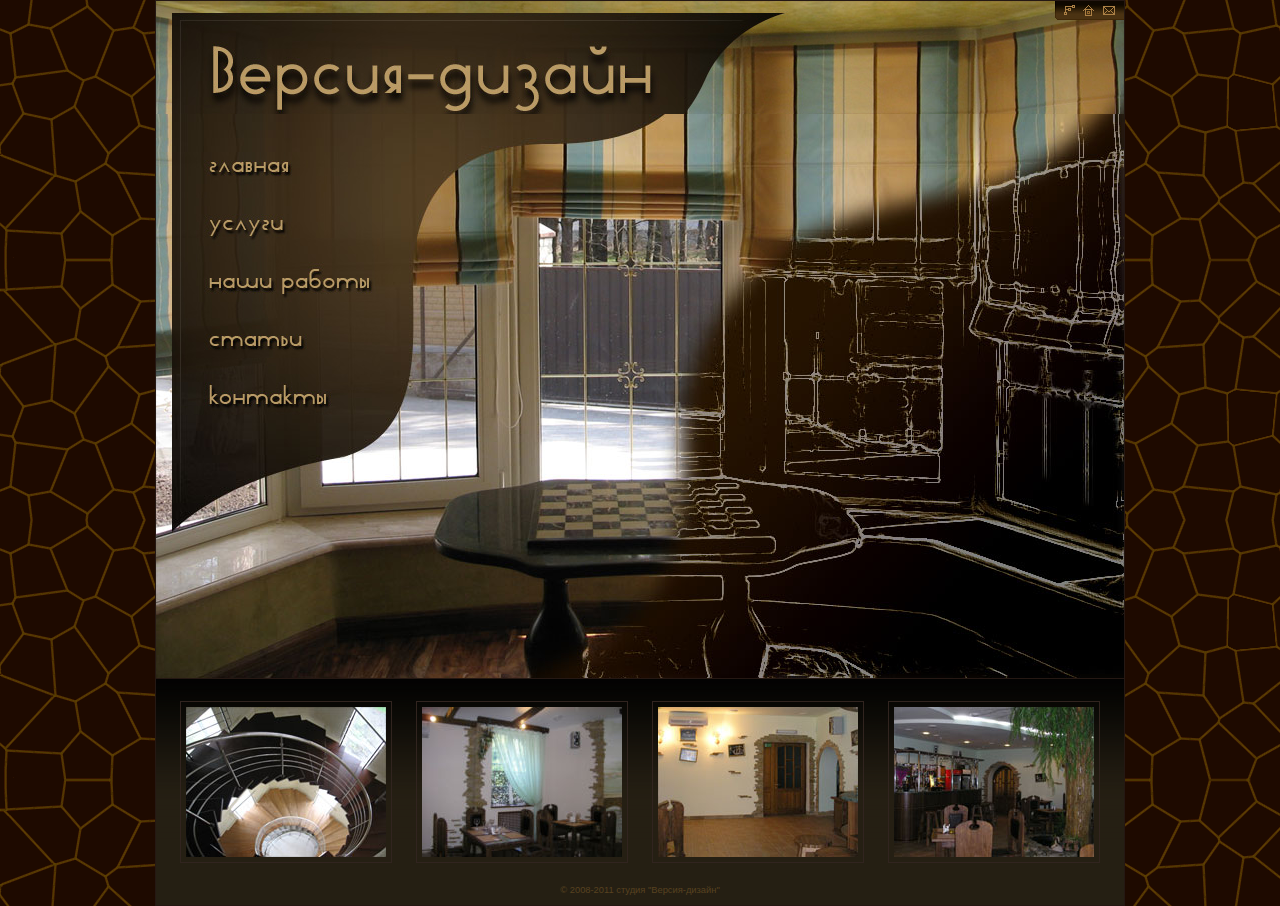
<file: index.html>
<!DOCTYPE html PUBLIC"-//W3C//DTD XHTML 1.0 Transitional//EN" "DTD/xhtml1-transitional.dtd">
<?xml version="1.0" encoding="windows-1251"?>
<html xmlns="http://www.w3.org/1999/xhtml" xml:lang="ru" lang="ru">
<head>
  <meta http-equiv="Content-Type" content="text/html; charset=windows-1251">
  <meta name="Title" content="Versiya-Design Studio" />
  <meta name="Author" content="Nick <webmaster@v-design.kiev.ua>" />
  <meta name="Copyright" content="(C) 2008 Versiya Design>" />

  <title>������-������: ������ ����������� ������� � ������� ���������� - �����, �����, ����, ����</title>

  <link rel="stylesheet" href="style.css" />
  <script type="text/javascript" src="script.js"></script> 

<script type="text/javascript">
preloadImages(
    'images/nav-map-hover.gif', 'images/nav-home-hover.gif', 'images/nav-mail-hover.gif',

    'images/manu-home-hover.jpg', 'images/manu-services-hover.jpg',
    'images/manu-portfolio-hover.jpg', 'images/manu-articles-hover.jpg',
    'images/manu-contacts-hover.jpg' );"
</script>    

  <script type="text/javascript" src="highslide/highslide-with-gallery.js"></script>
  <link rel="stylesheet" type="text/css" href="highslide/highslide.css" />

<script type="text/javascript">
hs.graphicsDir = 'highslide/graphics/';
hs.align = 'center';
hs.transitions = ['expand', 'crossfade'];
hs.outlineType = 'rounded-white';
hs.wrapperClassName = 'controls-in-heading';
hs.fadeInOut = true;
hs.dimmingOpacity = 0.50;

if (hs.addSlideshow) hs.addSlideshow({
    interval: 5000,
    repeat: false,
    useControls: true,
    fixedControls: false,
    overlayOptions: {
        opacity: 1,
        position: 'top right',
        hideOnMouseOut: false
    }
});
</script>

</head>
<body>
<div id="mainbox">
<a href="mailto:via@v-design.kiev.ua?Subject=General Question"
  onmouseover="setImage('nav3', 'images/nav-mail-hover.gif');"
  onmouseout="setImage('nav3', 'images/nav-mail.gif');"
><img class="nav" id="nav3" src="images/nav-mail.gif" title="��������� � ����" alt="�����&gt;" /></a>
<a href="index.html"
  onmouseover="setImage('nav2', 'images/nav-home-hover.gif');"
  onmouseout="setImage('nav2', 'images/nav-home.gif');"
><img class="nav" id="nav2" src="images/nav-home.gif" title="������� ��������" alt="�������&gt;"/></a>
<a href="#"
  onmouseover="setImage('nav1', 'images/nav-map-hover.gif');"
  onmouseout="setImage('nav1', 'images/nav-map.gif');"
><img class="nav" id="nav1" src="images/nav-map.gif" title="����� �����" alt="����� �����&gt;" /></a>

<table class="main" cellspacing="0" cellpadding="0">
<tr>
  <td><img src="images/menu-top.jpg" /></td>
  <td rowspan="7" id="content" class="content"></td>
</tr>
<tr>
  <td><a href="index.html"
        onmouseover="setImage('ihome', 'images/menu-home-hover.jpg')"
        onmouseout="setImage('ihome', 'images/menu-home.jpg')"
      ><img id="ihome" src="images/menu-home.jpg" /></a></td>
</tr>
<tr>
  <td><a href="services.html"
        onmouseover="return setImage('iservices', 'images/menu-services-hover.jpg');"
        onmouseout="return setImage('iservices', 'images/menu-services.jpg');"
      ><img id="iservices" src="images/menu-services.jpg" /></a></td>
</tr>
<tr>
  <td><a href="portfolio.html"
        onmouseover="return setImage('iportfolio', 'images/menu-portfolio-hover.jpg');"
        onmouseout="return setImage('iportfolio', 'images/menu-portfolio.jpg');"
      ><img id="iportfolio" src="images/menu-portfolio.jpg" /></a></td>
</tr>
<tr>
  <td><a href="articles.html"
        onmouseover="return setImage('iarticles', 'images/menu-articles-hover.jpg');"
        onmouseout="return setImage('iarticles', 'images/menu-articles.jpg');"
      ><img id="iarticles" src="images/menu-articles.jpg" /></a></td>
</tr>
<tr>
  <td><a href="contacts.html"
        onmouseover="return setImage('icontacts', 'images/menu-contacts-hover.jpg');"
        onmouseout="return setImage('icontacts', 'images/menu-contacts.jpg');"
      ><img id="icontacts" src="images/menu-contacts.jpg" /></a></td>
</tr>
<tr>
  <td><img src="images/menu-bottom.jpg" /></td>
</tr>
</table>

<div class="thumbs">
<div class="highslide-gallery">
  <table class="thumbs" cellspacing="0" cellpadding="0">
  <tr>
    <td>
        <a href="portfolio/b00200.jpg" class="highslide, borderless" onclick="return hs.expand(this)"
            onmouseover="setHover('th1', '#604220');" onmouseout="setHover('th1');">
            <img id="th1" src="images/thumb1.jpg" alt="Highslide JS" title="���������" /></a>
        <div class="highslide-heading">���� ������</div>
    </td>
    <td>
        <a href="portfolio/a00700.jpg" class="highslide, borderless" onclick="return hs.expand(this)"
            onmouseover="setHover('th2', '#604220');" onmouseout="setHover('th2');">
            <img id="th2" src="images/thumb2.jpg" alt="Highslide JS" title="���������" /></a>
        <div class="highslide-heading">���� ������</div>
    </td>
    <td>
        <a href="portfolio/a00200.jpg" class="highslide, borderless" onclick="return hs.expand(this)"
            onmouseover="setHover('th3', '#604220');" onmouseout="setHover('th3');">
            <img id="th3" src="images/thumb3.jpg" alt="Highslide JS" title="���������" /></a>
        <div class="highslide-heading">���� ������</div>
    </td>
    <td>
        <a href="portfolio/a00500.jpg" class="highslide, borderless" onclick="return hs.expand(this)"
            onmouseover="setHover('th4', '#604220');" onmouseout="setHover('th4');">
            <img id="th4" src="images/thumb4.jpg" alt="Highslide JS" title="���������" /></a>
        <div class="highslide-heading">���� ������</div>
    </td>
  </tr>
  </table>

  &copy; 2008-2011 ������ "������-������"
</div>
</div>

</div>
</body>
</html>
</file>
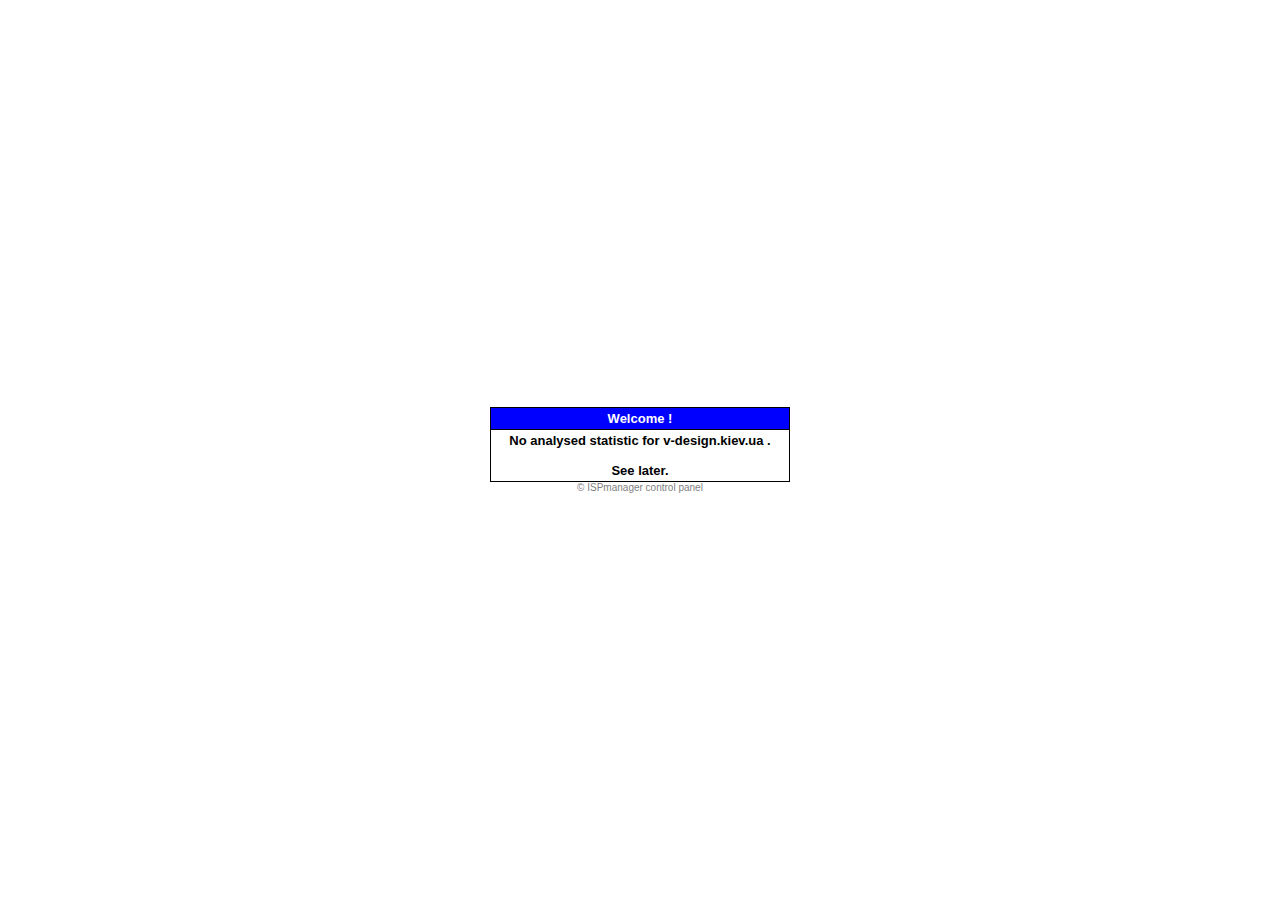
<file: webstat/index.html>
<!DOCTYPE HTML PUBLIC "-//W3C//DTD HTML 4.01 Transitional//EN">

<html>
<body bgcolor="#FFFFFF">
<table border=0 width=100% height=100%>
<tr>
	<td align=center><table border=0 cellpadding=0 cellspacing=0 width=300>
	<tr><td bgcolor=#000000><table border=0 cellpadding=3 cellspacing=1 width=300>
	<tr>
		<td align=center bgcolor=#0000FF><font color=#FFFFFF face='Verdana, Arial, Helvetica, sans-serif' size=2><b>Welcome !</b></font></td>
	</tr>
	<tr>
		<td align=center bgcolor=#FFFFFF><font color=#000000 face='Verdana, Arial, Helvetica, sans-serif' size=2><b>No analysed statistic for v-design.kiev.ua .<br><br>See later.</b></font></td>
	</tr>
	</table></td></tr></table>
	<a href="http://ispsystem.com" target="_blank" style="text-decoration: none;"><font color=gray face='Verdana, Arial, Helvetica, sans-serif' size=1>&copy; ISPmanager control panel</font></a>
	</td>
</tr>
</table>
</body>
</html>
</file>
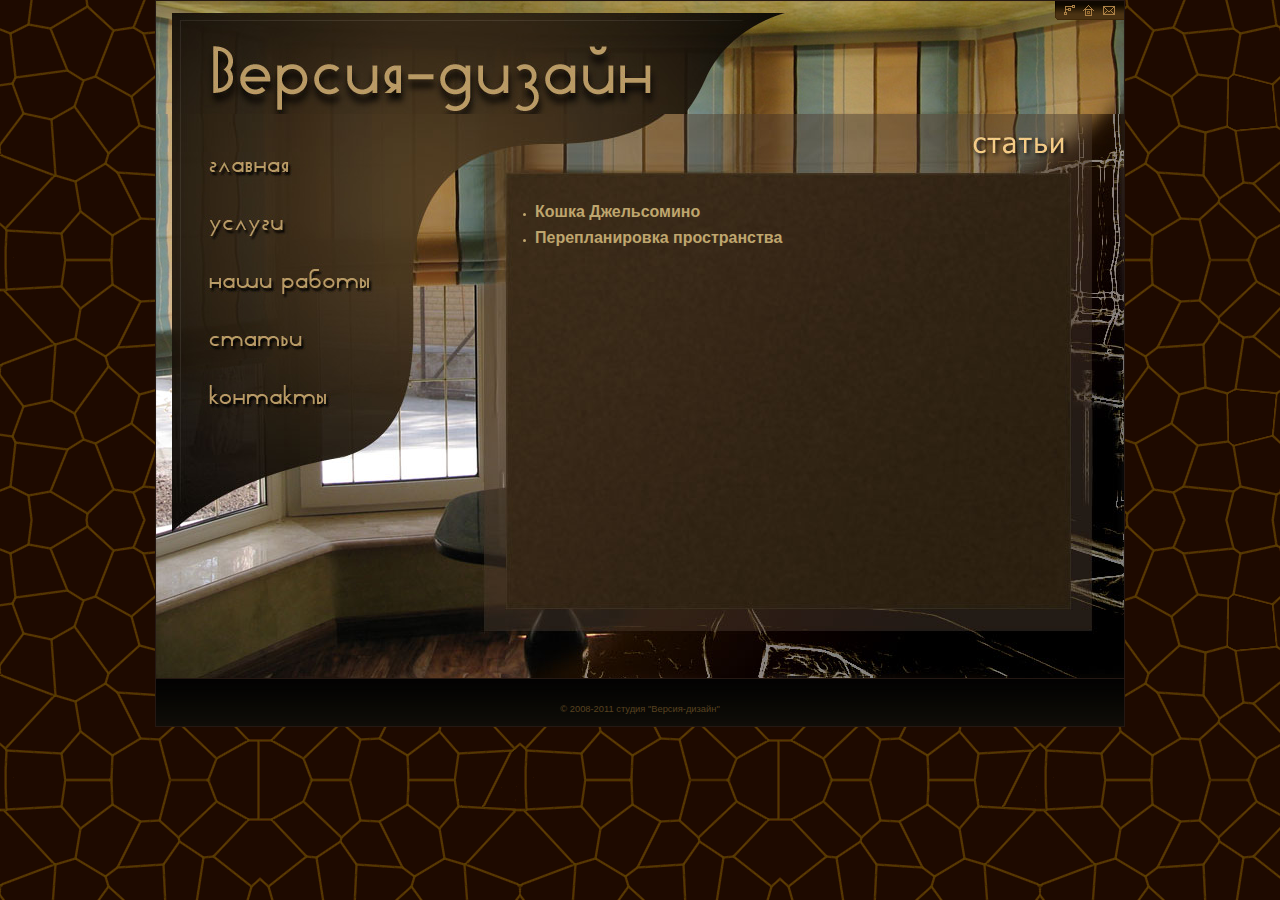
<file: articles.html>
<!DOCTYPE html PUBLIC"-//W3C//DTD XHTML 1.0 Transitional//EN" "DTD/xhtml1-transitional.dtd">
<?xml version="1.0" encoding="windows-1251"?>
<html xmlns="http://www.w3.org/1999/xhtml" xml:lang="ru" lang="ru">
<head>
  <meta http-equiv="Content-Type" content="text/html; charset=windows-1251">
  <meta name="Title" content="Versiya-Design Studio" />
  <meta name="Author" content="Nick <webmaster@v-design.kiev.ua>" />
  <meta name="Copyright" content="(C) 2008 Versiya Design>" />

  <title>������-������: ������ ����������� ������� � ������� ���������� - �����, �����, ����, ����</title>

  <link rel="stylesheet" href="style.css" />
  <script type="text/javascript" src="script.js"></script> 

<script type="text/javascript">
preloadImages(
    'images/nav-map-hover.gif', 'images/nav-home-hover.gif', 'images/nav-mail-hover.gif',

    'images/manu-home-hover.jpg', 'images/manu-services-hover.jpg',
    'images/manu-portfolio-hover.jpg', 'images/manu-articles-hover.jpg',
    'images/manu-contacts-hover.jpg' );"
</script>

  <script type="text/javascript" src="highslide/highslide-with-html.js"></script>
  <link rel="stylesheet" type="text/css" href="highslide/highslide.css" />

<script type="text/javascript">
hs.graphicsDir = 'highslide/graphics/';
hs.outlineType = 'rounded-white';
hs.showCredits = false;
hs.wrapperClassName = 'draggable-header';
hs.width = 640;
hs.minHeight = 480;
</script>

</head>
<body>
<div id="mainbox">
<a href="mailto:via@v-design.kiev.ua?Subject=General Question"
  onmouseover="setImage('nav3', 'images/nav-mail-hover.gif');"
  onmouseout="setImage('nav3', 'images/nav-mail.gif');"
><img class="nav" id="nav3" src="images/nav-mail.gif" title="��������� � ����" alt="�����&gt;" /></a>
<a href="index.html"
  onmouseover="setImage('nav2', 'images/nav-home-hover.gif');"
  onmouseout="setImage('nav2', 'images/nav-home.gif');"
><img class="nav" id="nav2" src="images/nav-home.gif" title="������� ��������" alt="�������&gt;"/></a>
<a href="#"
  onmouseover="setImage('nav1', 'images/nav-map-hover.gif');"
  onmouseout="setImage('nav1', 'images/nav-map.gif');"
><img class="nav" id="nav1" src="images/nav-map.gif" title="����� �����" alt="����� �����&gt;" /></a>

<table class="main" cellspacing="0" cellpadding="0">
<tr>
  <td><img src="images/menu-top.jpg" /></td>
  <td rowspan="7" id="content2" class="content">
    <img id="ptitle" src="images/title-articles.jpg" />
    <ul class="articles">
      <li><a href="index.html" onclick="return hs.htmlExpand(this, { headingText: '����� �����������' })">����� �����������</a>
  <div class="highslide-maincontent articles">
    <p>������� �� �� �����, ������������ �����������, ������ ����� ������ ������? �� ����� �����-����������, �������  ����� � ��������� �� �����? � ���� ��������� �������� ���� ������ �����: ����������� ������������ �� ������ ����� �������� �������. � ���� ��� �� ������ �� ����, ��, �� ������� ����, ������� ������� ������� ������������. ������ ��� ����� ��������������� ��������� �������. ����� ����, ��� ��� ������� ����� ������ ��� ������ � ����, � ����� �� ���������� � �������� �� �������� (��������� ���������� ������� ������� �����), �� ����� � ��������, ���������� ����� � ������� �� ��������.</p>
    <p>��������� ������� � ����� ���� ����� ����� ��� ����������� �����������, � � ��������� ������� � ������� �������� ���������. ��� ����� ���� ��������� � ������������ �� ������ ������ � ��� ������������. ����������� ����� �������� � ���� ��� ������� �����, ��� � ����������� �����, ������������� ��������, ��������, ����������� � ������ ��������.</p>
    <p>������ �������-������� ���������� ��� ���������� �������, �����������  ������ �����������-�����������. ��� ������� ��������� ��� � ������� �������, ��� � � ������������ ������ (����, ���������). ��������, ��� ��������� ��������� ��� �� ��������� � ����� ����, � �� � ���� ������� ����� ���� ���������� ���� ������ � ��������������.
    ������ ��� �������� � ����������  ����������!</p>
  </div>
      </li>
      <li><a href="articles.html" onclick="return hs.htmlExpand(this, { headingText: '�������������� ������������' })">
        �������������� ������������</a>
  <div class="highslide-maincontent articles">
    <p>������ ����������� ����������� �������� �������� ��������� ������������� ���������: �������� ������� �������� ���������� ��������� ������������� � �������� ��� ������ ������������. ������� ��������� ����� ������ ��� � ����������� �������, �����������, ��������, � ������������ ��� ������������ ������������ ����� (����������� ����� XVIII ��������), ��� � � ��������� ��������� ����� � ������������� �����. �� ��� ����� ���� � ���������� ����, ����������� ��� � ��������� ������, � ����� ��������. � �������� ����� ����� ������� ���� � ����� ������� ����, ������������� ���� ��� ������, ������� ����� ������������ ���. ���� ���� � �������� � ������ ������������ �������, ������������ ��� ��������� �������� ��� ���������� �����, � ���������� ���� ���������� ����� ����� ������. ���������� �� �� ��������, ����� ��������� ����� ���� ������ ���������, ���� ������, �������, �� ����� ������������ ��� �� ������� ���������������, ���������� �� ����� ������� � ��������� ���������� �������� � ������������. ��� ������� �������� �������� �� ���������� ��� ����, ����� ������� ����������� ��������, ����� �� ������ ������� ���� �������, �� � ���������� ����� ����.</p>
    <p>���� �� �������� � ������������� ������ � ������������ �����, � ��� ��������� ������������ ��� ��� ��������� � ������������, �� ����� �� ������� ����� �������� ��� ������������. ��� �������������� �� ������ ��������� ��� ��� ���������. ����������� ��������� ���� � ��������� ������ ���������� �������� �������������, ��������������� �� ������ ��� ������, �� � ��� ��������. ������� ��� ������� ��������� ���� ��������. �� �������, ����� ���� ��������� ��� ����, ����� ������������ �������� ������ ������������� �� ��������� ����� ��� ���� � �����������, ��� ��� ������������� ��������. �������� � �������� ���������� �� ������ � ������ ������, ������� - �� �������. ��������� ������� ���������� ��������� � �����, ��������������� �� ������. � XVIII � XIX ��������� ��� ����� ��������������� ��� ������ ���������� ��������. ����� ������� ��������, �� ��� �� ������ ������� ����� ������.</p>
    <p>������� �� ��� ������ �������������� � ����� � ����� ����, ���� �� ������������ ������� ������� ���������. ��������, ������� ������������ �������� � ��������� ����� � ��������, ��� ��������� ������, � �� ���������� ������ ��� �� ������ ����.</p>
    <p>����� �������� ��������� �������� � ����� �� ���� ������ ������, � �� ���������� ��������� ��������� ��������� ����� � ���������� ���������, ��������������� ��� �������� (�������� ��������� �� ��� ����� ����� ���������� � ���� ���).</p>
    <p>����� ������� �������� �������� ������������ ����� � �������� � ������� ����������. ���� �� ���� ���� � ��������� ������������, ����������� ����������� ��������� �����, ������ ���� �������, ����� � ����, ��� ��������� �������� ��� ��������. ���������� � �������� ������� ���� �� �������� � ������ ������� ����� ��� ������, ��������� ������������ ����� � ����� ���-�������� ��������, ��������� ������ ��� �����, ���������� � ���� � �������� ����� ����� ���������, ��������� �� ����� ������ ������� � ������. ������������ �������� ������������� � ��� ���� �������� ���������.</p>
    <p>� ������� �� ����, � ���� ������ � ������, ����������� �� ������� ����� ����, ��� ������ ����� ������� ����������� ������ �������������� � ������������ � ����������� ���������, ���� ����������� ��������� �����, ��������� ���������� ����� ����������.</p>
  </div>
      </li>
    </ul>
  </td>
</tr>
<tr>
  <td><a href="index.html"
        onmouseover="setImage('ihome', 'images/menu-home-hover.jpg')"
        onmouseout="setImage('ihome', 'images/menu-home.jpg')"
      ><img id="ihome" src="images/menu-home.jpg" /></a></td>
</tr>
<tr>
  <td><a href="services.html"
        onmouseover="return setImage('iservices', 'images/menu-services-hover.jpg');"
        onmouseout="return setImage('iservices', 'images/menu-services.jpg');"
      ><img id="iservices" src="images/menu-services.jpg" /></a></td>
</tr>
<tr>
  <td><a href="portfolio.html"
        onmouseover="return setImage('iportfolio', 'images/menu-portfolio-hover.jpg');"
        onmouseout="return setImage('iportfolio', 'images/menu-portfolio.jpg');"
      ><img id="iportfolio" src="images/menu-portfolio.jpg" /></a></td>
</tr>
<tr>
  <td><a href="articles.html"
        onmouseover="return setImage('iarticles', 'images/menu-articles-hover.jpg');"
        onmouseout="return setImage('iarticles', 'images/menu-articles.jpg');"
      ><img id="iarticles" src="images/menu-articles.jpg" /></a></td>
</tr>
<tr>
  <td><a href="contacts.html"
        onmouseover="return setImage('icontacts', 'images/menu-contacts-hover.jpg');"
        onmouseout="return setImage('icontacts', 'images/menu-contacts.jpg');"
      ><img id="icontacts" src="images/menu-contacts.jpg" /></a></td>
</tr>
<tr>
  <td><img src="images/menu-bottom.jpg" /></td>
</tr>
</table>

<div id="empty-bottom">
  &copy; 2008-2011 ������ "������-������"
</div>

</div>
</body>
</html>
</file>
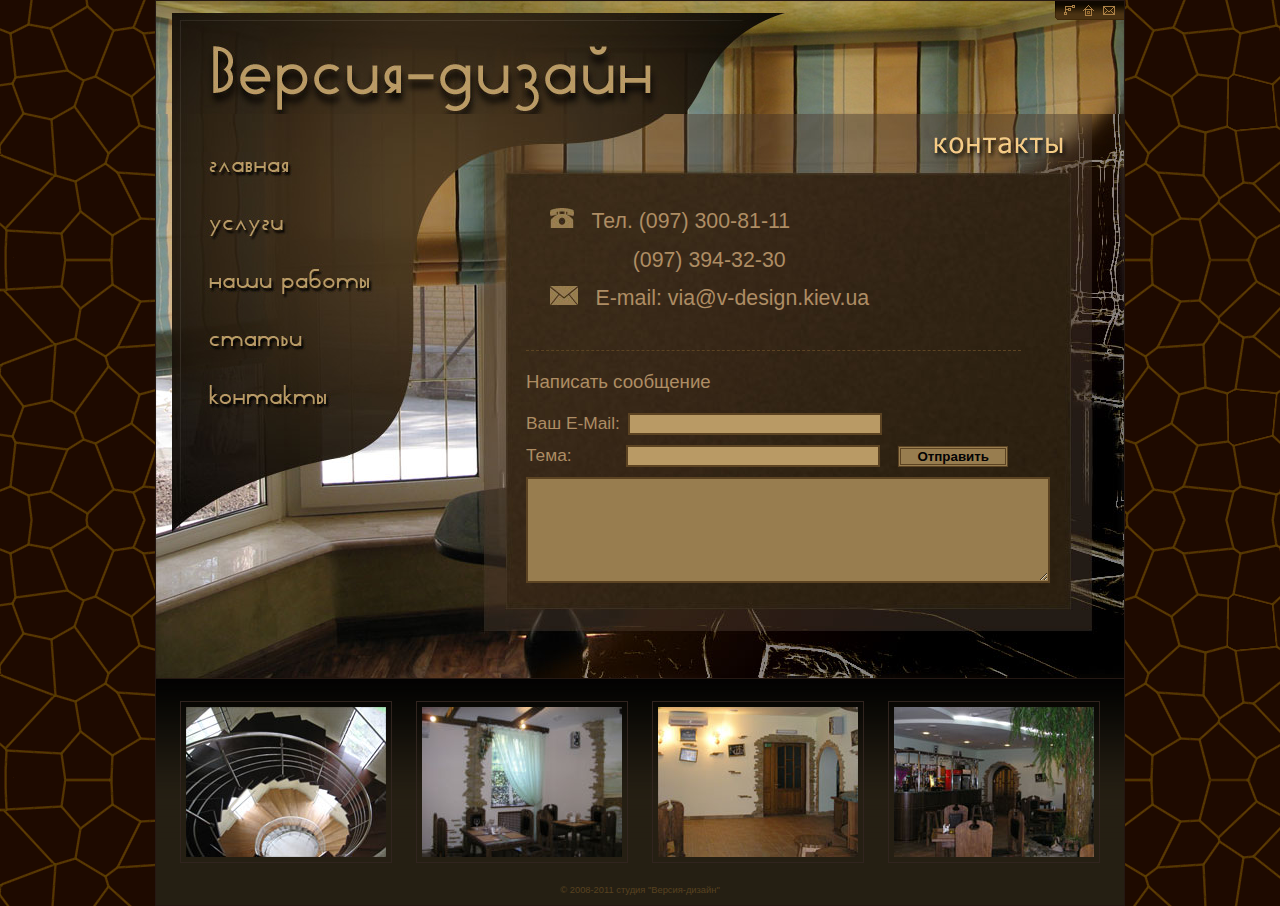
<file: contacts.html>
<!DOCTYPE html PUBLIC"-//W3C//DTD XHTML 1.0 Transitional//EN" "DTD/xhtml1-transitional.dtd">
<?xml version="1.0" encoding="windows-1251"?>
<html xmlns="http://www.w3.org/1999/xhtml" xml:lang="ru" lang="ru">
<head>
  <meta http-equiv="Content-Type" content="text/html; charset=windows-1251">
  <meta name="Title" content="Versiya-Design Studio" />
  <meta name="Author" content="Nick <webmaster@v-design.kiev.ua>" />
  <meta name="Copyright" content="(C) 2008 Versiya Design>" />

  <title>������-������: ������ ����������� ������� � ������� ���������� - �����, �����, ����, ����</title>

  <link rel="stylesheet" href="style.css" />
  <script type="text/javascript" src="script.js"></script> 

<script type="text/javascript">
preloadImages(
    'images/nav-map-hover.gif', 'images/nav-home-hover.gif', 'images/nav-mail-hover.gif',

    'images/manu-home-hover.jpg', 'images/manu-services-hover.jpg',
    'images/manu-portfolio-hover.jpg', 'images/manu-articles-hover.jpg',
    'images/manu-contacts-hover.jpg' );"
</script>    

  <script type="text/javascript" src="highslide/highslide-with-gallery.js"></script>
  <link rel="stylesheet" type="text/css" href="highslide/highslide.css" />

<script type="text/javascript">
hs.graphicsDir = 'highslide/graphics/';
hs.align = 'center';
hs.transitions = ['expand', 'crossfade'];
hs.outlineType = 'rounded-white';
hs.wrapperClassName = 'controls-in-heading';
hs.fadeInOut = true;
hs.dimmingOpacity = 0.50;

if (hs.addSlideshow) hs.addSlideshow({
    interval: 5000,
    repeat: false,
    useControls: true,
    fixedControls: false,
    overlayOptions: {
        opacity: 1,
        position: 'top right',
        hideOnMouseOut: false
    }
});
</script>

</head>
<body>
<div id="mainbox">
<a href="mailto:via@v-design.kiev.ua?Subject=General Question"
  onmouseover="setImage('nav3', 'images/nav-mail-hover.gif');"
  onmouseout="setImage('nav3', 'images/nav-mail.gif');"
><img class="nav" id="nav3" src="images/nav-mail.gif" title="��������� � ����" alt="�����&gt;" /></a>
<a href="index.html"
  onmouseover="setImage('nav2', 'images/nav-home-hover.gif');"
  onmouseout="setImage('nav2', 'images/nav-home.gif');"
><img class="nav" id="nav2" src="images/nav-home.gif" title="������� ��������" alt="�������&gt;"/></a>
<a href="#"
  onmouseover="setImage('nav1', 'images/nav-map-hover.gif');"
  onmouseout="setImage('nav1', 'images/nav-map.gif');"
><img class="nav" id="nav1" src="images/nav-map.gif" title="����� �����" alt="����� �����&gt;" /></a>

<table class="main" cellspacing="0" cellpadding="0">
<tr>
  <td><img src="images/menu-top.jpg" /></td>
  <td rowspan="7" id="content2" class="content">
    <img id="ptitle" src="images/title-contacts.jpg" />
    <p id="body-contacts"><br />
      &nbsp; &nbsp; <img src="images/icon-phone.jpg" /> &nbsp; ���. (097) 300-81-11<br />
      &nbsp; &nbsp; &nbsp; &nbsp; &nbsp; &nbsp; &nbsp; &nbsp; &nbsp; (097) 394-32-30<br />
      &nbsp; &nbsp; <img src="images/icon-mail.jpg" /> &nbsp; E-mail: <a href="mailto:via@v-design.kiev.ua">via@v-design.kiev.ua</a>
      <div id="formtitle">�������� ���������</div>
      <form id="sendmail" method="POST" action="cgi-bin/send.pl">
        <span class="field">��� E-Mail:</span> &nbsp; 
        <input id="mailfrom" name="mailfrom" type="text" value="" />
        <br /><br />
        <span class="field">����:</span> &nbsp; &nbsp; &nbsp; &nbsp; &nbsp; &nbsp; &nbsp; &nbsp; &nbsp; &nbsp;
        <input id="mailsubj" name="mailsubj" type="text" value="" /> &nbsp; &nbsp; &nbsp; 
        <input id="send" type="submit" value="���������" /><br />

        <textarea id="mailbody" name="mailbody"></textarea>
      </form>
    </p>
  </td>
</tr>
<tr>
  <td><a href="index.html"
        onmouseover="setImage('ihome', 'images/menu-home-hover.jpg')"
        onmouseout="setImage('ihome', 'images/menu-home.jpg')"
      ><img id="ihome" src="images/menu-home.jpg" /></a></td>
</tr>
<tr>
  <td><a href="services.html"
        onmouseover="return setImage('iservices', 'images/menu-services-hover.jpg');"
        onmouseout="return setImage('iservices', 'images/menu-services.jpg');"
      ><img id="iservices" src="images/menu-services.jpg" /></a></td>
</tr>
<tr>
  <td><a href="portfolio.html"
        onmouseover="return setImage('iportfolio', 'images/menu-portfolio-hover.jpg');"
        onmouseout="return setImage('iportfolio', 'images/menu-portfolio.jpg');"
      ><img id="iportfolio" src="images/menu-portfolio.jpg" /></a></td>
</tr>
<tr>
  <td><a href="articles.html"
        onmouseover="return setImage('iarticles', 'images/menu-articles-hover.jpg');"
        onmouseout="return setImage('iarticles', 'images/menu-articles.jpg');"
      ><img id="iarticles" src="images/menu-articles.jpg" /></a></td>
</tr>
<tr>
  <td><a href="contacts.html"
        onmouseover="return setImage('icontacts', 'images/menu-contacts-hover.jpg');"
        onmouseout="return setImage('icontacts', 'images/menu-contacts.jpg');"
      ><img id="icontacts" src="images/menu-contacts.jpg" /></a></td>
</tr>
<tr>
  <td><img src="images/menu-bottom.jpg" /></td>
</tr>
</table>

<div class="thumbs">
<div class="highslide-gallery">
  <table class="thumbs" cellspacing="0" cellpadding="0">
  <tr>
    <td>
        <a href="portfolio/b00200.jpg" class="highslide, borderless" onclick="return hs.expand(this)"
            onmouseover="setHover('th1', '#604220');" onmouseout="setHover('th1');">
            <img id="th1" src="images/thumb1.jpg" alt="Highslide JS" title="���������" /></a>
        <div class="highslide-heading">���� ������</div>
    </td>
    <td>
        <a href="portfolio/a00700.jpg" class="highslide, borderless" onclick="return hs.expand(this)"
            onmouseover="setHover('th2', '#604220');" onmouseout="setHover('th2');">
            <img id="th2" src="images/thumb2.jpg" alt="Highslide JS" title="���������" /></a>
        <div class="highslide-heading">���� ������</div>
    </td>
    <td>
        <a href="portfolio/a00200.jpg" class="highslide, borderless" onclick="return hs.expand(this)"
            onmouseover="setHover('th3', '#604220');" onmouseout="setHover('th3');">
            <img id="th3" src="images/thumb3.jpg" alt="Highslide JS" title="���������" /></a>
        <div class="highslide-heading">���� ������</div>
    </td>
    <td>
        <a href="portfolio/a00500.jpg" class="highslide, borderless" onclick="return hs.expand(this)"
            onmouseover="setHover('th4', '#604220');" onmouseout="setHover('th4');">
            <img id="th4" src="images/thumb4.jpg" alt="Highslide JS" title="���������" /></a>
        <div class="highslide-heading">���� ������</div>
    </td>
  </tr>
  </table>

  &copy; 2008-2011 ������ "������-������"
</div>
</div>

</div>
</body>
</html>
</file>
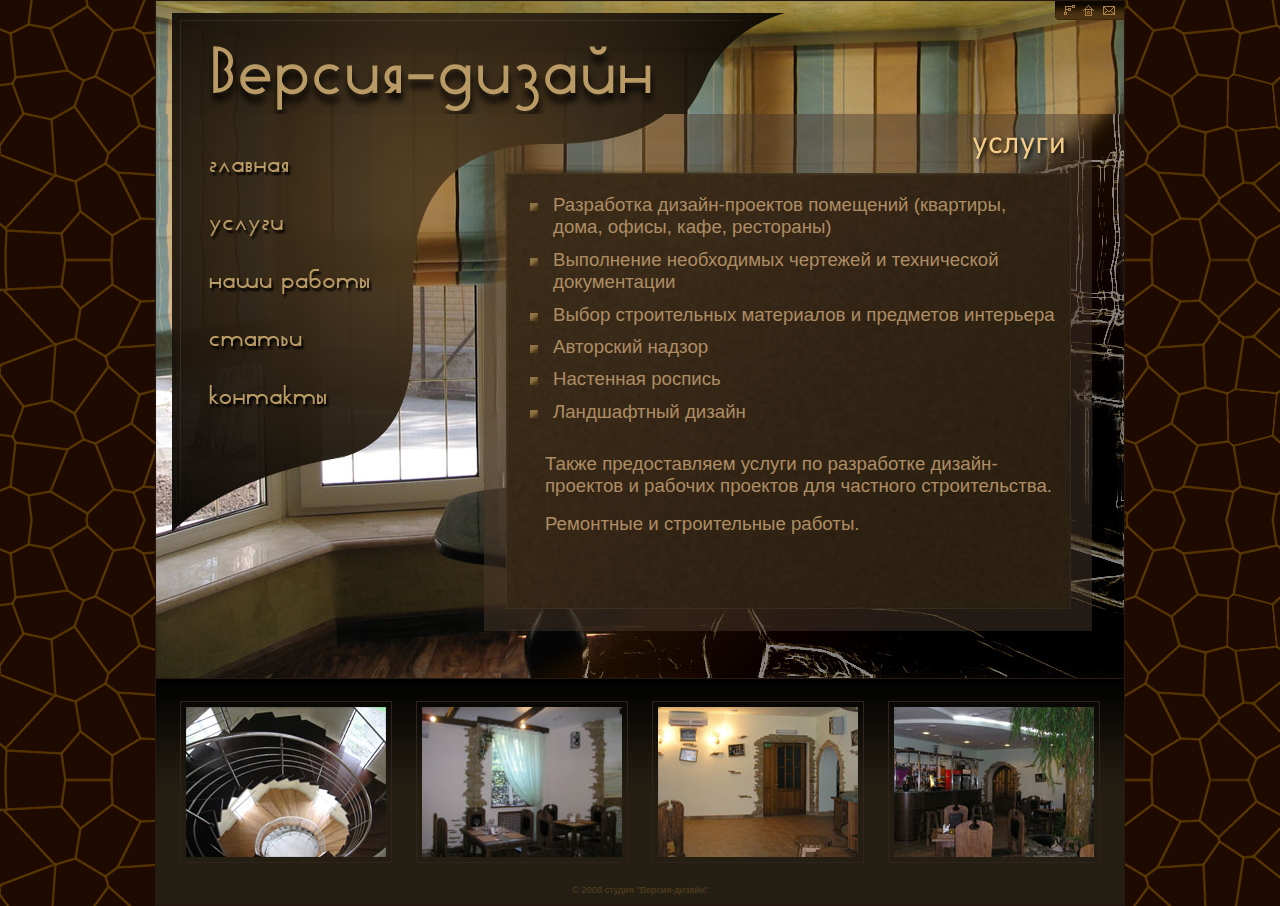
<file: services.html>
<!DOCTYPE html PUBLIC"-//W3C//DTD XHTML 1.0 Transitional//EN" "DTD/xhtml1-transitional.dtd">
<?xml version="1.0" encoding="windows-1251"?>
<html xmlns="http://www.w3.org/1999/xhtml" xml:lang="ru" lang="ru">
<head>
  <meta http-equiv="Content-Type" content="text/html; charset=windows-1251">
  <meta name="Title" content="Versiya-Design Studio" />
  <meta name="Author" content="Nick <webmaster@v-design.kiev.ua>" />
  <meta name="Copyright" content="(C) 2008 Versiya Design>" />

  <title>������-������: ������ ����������� ������� � ������� ���������� - �����, �����, ����, ����</title>

  <link rel="stylesheet" href="style.css" />
  <script type="text/javascript" src="script.js"></script> 

<script type="text/javascript">
preloadImages(
    'images/nav-map-hover.gif', 'images/nav-home-hover.gif', 'images/nav-mail-hover.gif',

    'images/manu-home-hover.jpg', 'images/manu-services-hover.jpg',
    'images/manu-portfolio-hover.jpg', 'images/manu-articles-hover.jpg',
    'images/manu-contacts-hover.jpg' );"
</script>    

  <script type="text/javascript" src="highslide/highslide-with-gallery.js"></script>
  <link rel="stylesheet" type="text/css" href="highslide/highslide.css" />

<script type="text/javascript">
hs.graphicsDir = 'highslide/graphics/';
hs.align = 'center';
hs.transitions = ['expand', 'crossfade'];
hs.outlineType = 'rounded-white';
hs.wrapperClassName = 'controls-in-heading';
hs.fadeInOut = true;
hs.dimmingOpacity = 0.50;

if (hs.addSlideshow) hs.addSlideshow({
    interval: 5000,
    repeat: false,
    useControls: true,
    fixedControls: false,
    overlayOptions: {
        opacity: 1,
        position: 'top right',
        hideOnMouseOut: false
    }
});
</script>

</head>
<body>
<div id="mainbox">
<a href="mailto:via@v-design.kiev.ua?Subject=General Question"
  onmouseover="setImage('nav3', 'images/nav-mail-hover.gif');"
  onmouseout="setImage('nav3', 'images/nav-mail.gif');"
><img class="nav" id="nav3" src="images/nav-mail.gif" title="��������� � ����" alt="�����&gt;" /></a>
<a href="index.html"
  onmouseover="setImage('nav2', 'images/nav-home-hover.gif');"
  onmouseout="setImage('nav2', 'images/nav-home.gif');"
><img class="nav" id="nav2" src="images/nav-home.gif" title="������� ��������" alt="�������&gt;"/></a>
<a href="#"
  onmouseover="setImage('nav1', 'images/nav-map-hover.gif');"
  onmouseout="setImage('nav1', 'images/nav-map.gif');"
><img class="nav" id="nav1" src="images/nav-map.gif" title="����� �����" alt="����� �����&gt;" /></a>

<table class="main" cellspacing="0" cellpadding="0">
<tr>
  <td><img src="images/menu-top.jpg" /></td>
  <td rowspan="7" id="content2" class="content">
    <img id="ptitle" src="images/title-services.jpg" />
    <ul class="services">
      <li><p>���������� ������-�������� ��������� (��������, ����, �����, ����, ���������)</p></li>
      <li><p>���������� ����������� �������� � ����������� ������������</p></li>
      <li><p>����� ������������ ���������� � ��������� ���������</p></li>
      <li><p>��������� ������</p></li>
      <li><p>��������� �������</p></li>
      <li><p>����������� ������</p></li>
    </ul>
    <p class="services">����� ������������� ������ �� ���������� ������-�������� � ������� �������� ��� �������� �������������.</p>
    <p class="services">���������  � ������������ ������.</p>
  </td>
</tr>
<tr>
  <td><a href="index.html"
        onmouseover="setImage('ihome', 'images/menu-home-hover.jpg')"
        onmouseout="setImage('ihome', 'images/menu-home.jpg')"
      ><img id="ihome" src="images/menu-home.jpg" /></a></td>
</tr>
<tr>
  <td><a href="services.html"
        onmouseover="return setImage('iservices', 'images/menu-services-hover.jpg');"
        onmouseout="return setImage('iservices', 'images/menu-services.jpg');"
      ><img id="iservices" src="images/menu-services.jpg" /></a></td>
</tr>
<tr>
  <td><a href="portfolio.html"
        onmouseover="return setImage('iportfolio', 'images/menu-portfolio-hover.jpg');"
        onmouseout="return setImage('iportfolio', 'images/menu-portfolio.jpg');"
      ><img id="iportfolio" src="images/menu-portfolio.jpg" /></a></td>
</tr>
<tr>
  <td><a href="articles.html"
        onmouseover="return setImage('iarticles', 'images/menu-articles-hover.jpg');"
        onmouseout="return setImage('iarticles', 'images/menu-articles.jpg');"
      ><img id="iarticles" src="images/menu-articles.jpg" /></a></td>
</tr>
<tr>
  <td><a href="contacts.html"
        onmouseover="return setImage('icontacts', 'images/menu-contacts-hover.jpg');"
        onmouseout="return setImage('icontacts', 'images/menu-contacts.jpg');"
      ><img id="icontacts" src="images/menu-contacts.jpg" /></a></td>
</tr>
<tr>
  <td><img src="images/menu-bottom.jpg" /></td>
</tr>
</table>

<div class="thumbs">
<div class="highslide-gallery">
  <table class="thumbs" cellspacing="0" cellpadding="0">
  <tr>
    <td>
        <a href="portfolio/b00200.jpg" class="highslide, borderless" onclick="return hs.expand(this)"
            onmouseover="setHover('th1', '#604220');" onmouseout="setHover('th1');">
            <img id="th1" src="images/thumb1.jpg" alt="Highslide JS" title="���������" /></a>
        <div class="highslide-heading">���� ������</div>
    </td>
    <td>
        <a href="portfolio/a00700.jpg" class="highslide, borderless" onclick="return hs.expand(this)"
            onmouseover="setHover('th2', '#604220');" onmouseout="setHover('th2');">
            <img id="th2" src="images/thumb2.jpg" alt="Highslide JS" title="���������" /></a>
        <div class="highslide-heading">���� ������</div>
    </td>
    <td>
        <a href="portfolio/a00200.jpg" class="highslide, borderless" onclick="return hs.expand(this)"
            onmouseover="setHover('th3', '#604220');" onmouseout="setHover('th3');">
            <img id="th3" src="images/thumb3.jpg" alt="Highslide JS" title="���������" /></a>
        <div class="highslide-heading">���� ������</div>
    </td>
    <td>
        <a href="portfolio/a00500.jpg" class="highslide, borderless" onclick="return hs.expand(this)"
            onmouseover="setHover('th4', '#604220');" onmouseout="setHover('th4');">
            <img id="th4" src="images/thumb4.jpg" alt="Highslide JS" title="���������" /></a>
        <div class="highslide-heading">���� ������</div>
    </td>
  </tr>
  </table>

  &copy; 2008 ������ "������-������"
</div>
</div>

</div>
</body>
</html>
</file>
<file: style.css>
* {
  padding: 0;
  margin: 0;
}
img {
  border: 0;
}
body {
  background: #151306 url("images/main-bg.gif");
}
#mainbox {
  margin: auto;
  border: solid 1px #251813;
  width: 968px;
  background: url("images/main-head.jpg") 0% 0% no-repeat;
  text-align: center;
  font: normal 7pt Verdana, Tahoma, Arial;
  color: #584220;
}
#ptitle {
  float: right;
}
.content p {
  clear: both;
  margin: 10px 16px;
}
.content {
  width: 739px;
  padding-left: 125px;
  text-align: left;
  vertical-align: top;
}
#content {
  background: url("images/main-gfx.jpg");
}
#content2 {
  background: url("images/main-gfx2.jpg");
}
#body-contacts {
  color: #ae8d64;
  font: normal 16pt Verdana, Tahoma, Arial;
  line-height: 180%;
}
#body-contacts a {
  color: #ae8d64;
  font: normal 16pt Verdana, Tahoma, Arial;
  text-decoration: none;
}
#body-contacts a:hover {
  text-decoration: underline;
}
form#sendmail {
  margin-left: 16px;
}
#formtitle {
  width: 495px;
  margin: 32px 0 0 16px;
  border-top: dashed 1px #5c4322;
  padding: 20px 0;
  color: #ae8d64;
  font: normal 14pt Verdana, Tahoma, Arial;
}
.field {
  color: #ae8d64;
  font: normal 13pt Verdana, Tahoma, Arial;
}
#mailfrom, #mailbody, #mailsubj {
  border: solid 2px #5c4322;
  color: #030303;
  font: bold 12pt Tahoma, Arial;
}
#mailfrom, #mailsubj {
  width: 250px;
  background: #b99a65;
}
#mailbody {
  margin-top: 10px;
  width: 520px;
  height: 102px;
  background: #987d4f;
  
  scrollbar-face-color: #5C4322;
  scrollbar-shadow-color: #000000;
  scrollbar-darkshadow-color: #000000;
  scrollbar-highlight-color: #5C4322;
  scrollbar-3dlight-color: #5C4322;
  scrollbar-track-color: #987D4F;
  scrollbar-arrow-color: #B99A65;
}
#send {
  width: 110px;
  color: #030303;  
  background: #987d4f;
  border: double 3px #5c4322;
  font: bold 10pt Tahoma, Arial;
}
ul.services {
  margin: 80px 58px 30px 35px;
  color: #ae8d64;
  font: normal 14pt Tahoma, Arial;
  list-style-image: url("images/list-dot.gif");
}
ul.services p {
  margin: 10px 8px;
  line-height: 120%;
}
p.services {
  margin: 16px 58px 16px 35px;
  color: #ae8d64;
  font: normal 14pt Tahoma, Arial;
}
p.articles {
  margin: 80px 58px 30px 35px;
  color: #ae8d64;
  font: bold 12pt Tahoma, Arial;
}
div.portfolio {
  width: 540px;
  height: 410px;
  margin: 72px 0 0 16px;
  padding-left: 6px;
  color: #ae8d64;
  font: bold 12pt Tahoma, Arial;

  scrollbar-face-color: #5C4322;
  scrollbar-shadow-color: #000000;
  scrollbar-darkshadow-color: #000000;
  scrollbar-highlight-color: #5C4322;
  scrollbar-3dlight-color: #5C4322;
  scrollbar-track-color: #987D4F;
  scrollbar-arrow-color: #B99A65;
}
div.pthumb {
  float: left;
  margin: 5px;
  width: 161px;
  height: 122px;
  background-color: #987D4F;
  background-position: center center;
  background-repeat: no-repeat;
  text-align: center;
}
#pagebar {
  margin-left: 4px;
  clear: both;
  color: #997543;
  font: normal 8pt Tahoma, Arial;
}
#pagebar a {
  color: #ae8d64;
  font: bold 8pt Tahoma, Arial;
  text-decoration: none;
}
#pagebar a:hover {
  text-decoration: underline;
}
table.main {
  height: 564px;
  margin-top: 113px;
  clear: both;
}
div.thumbs {
  padding-bottom: 10px;
  border-top: solid 1px #251813;
  background: #251F13 url("images/thumbs-bg.gif") repeat-x;
}
table.thumbs {
  margin: auto;
}
.thumbs  td {
  padding: 22px 12px;
  text-align: center;
}
.thumbs img {
  border: solid 1px #31241F;
  padding: 5px;
}
.nav {
  float: right;
}
#empty-bottom {
  padding: 25px 0 12px 0;
  border-top: solid 1px #251813;
  background: #251F13 url("images/thumbs-bg.gif") repeat-x;
  text-align: center;
}
.highslide-heading {
  font-size: 19pt;
}
.highslide-body p {
  margin-top: 18px;
  text-indent: 24px;
  font-weight: normal;
  font-size: 12pt;
  line-height: 140%;
  color: #000;
}
ul.articles {
  padding: 85px 10px 30px 25px;
}
.articles li {
  color: #BFA66E;
  padding: 4px 0px;
}
.articles p:first-letter {
  font-size: 14pt;
  color: #666;
}
.articles a {
  font: bold 12pt Tahoma, Arial;
  color: #BFA66E;
  text-decoration: none;
}
.articles a:hover {
  color: yellow;
}
</file>
<file: highslide/highslide.css>
/**
* @file: highslide.css 
* @version: 4.1.9
*/
.highslide-container div {
	font-family: Verdana, Helvetica;
	font-size: 10pt;
}
.highslide-container table {
	background: none;
}
.highslide {
	outline: none;
	text-decoration: none;
}
.highslide img {
	border: 2px solid silver;
}
.highslide:hover img {
	border-color: gray;
}
.highslide-active-anchor img {
	visibility: hidden;
}
.highslide-gallery .highslide-active-anchor img {
	border-color: black;
	visibility: visible;
	cursor: default;
}
.highslide-image {
	border-width: 2px;
	border-style: solid;
	border-color: white;
}
.highslide-wrapper, .highslide-outline {
	background: white;
}
.glossy-dark {
	background: #111;
}

.highslide-image-blur {
}
.highslide-number {
	font-weight: bold;
	color: gray;
	font-size: .9em;
}
.highslide-caption {
	display: none;
	font-size: 1em;
	padding: 5px;
	/*background: white;*/
}
.highslide-heading {
	display: none;
	font-weight: bold;
	margin: 0.4em;
}
.highslide-dimming {
	/*position: absolute;*/
	background: black;
}
a.highslide-full-expand {
   background: url(graphics/fullexpand.gif) no-repeat;
   display: block;
   margin: 0 10px 10px 0;
   width: 34px;
   height: 34px;
}
.highslide-loading {
	display: block;
	color: black;
	font-size: 9px;
	font-weight: bold;
	text-transform: uppercase;
	text-decoration: none;
	padding: 3px;
	border: 1px solid white;
	background-color: white;
	padding-left: 22px;
	background-image: url(graphics/loader.white.gif);
	background-repeat: no-repeat;
	background-position: 3px 1px;
}
a.highslide-credits,
a.highslide-credits i {
	padding: 2px;
	color: silver;
	text-decoration: none;
	font-size: 10px;
}
a.highslide-credits:hover,
a.highslide-credits:hover i {
	color: white;
	background-color: gray;
}
.highslide-move, .highslide-move * {
	cursor: move;
}

.highslide-viewport {
	display: none;
	position: fixed;
	width: 100%;
	height: 100%;
	z-index: 1;
	background: none;
	left: 0;
	top: 0;
}
.highslide-overlay {
	display: none;
}
.hidden-container {
	display: none;
}
/* Example of a semitransparent, offset closebutton */
.closebutton {
	position: relative;
	top: -15px;
	left: 15px;
	width: 30px;
	height: 30px;
	cursor: pointer;
	background: url(graphics/close.png);
	/* NOTE! For IE6, you also need to update the highslide-ie6.css file. */
}

/*****************************************************************************/
/* Thumbnail boxes for the galleries.                                        */
/* Remove these if you are not using a gallery.                              */
/*****************************************************************************/
.highslide-gallery ul {
	list-style-type: none;
	margin: 0;
	padding: 0;
}
.highslide-gallery ul li {
	display: block;
	position: relative;
	float: left;
	width: 106px;
	height: 106px;
	border: 1px solid silver;
	background: #ededed;
	margin: 2px;
	padding: 0;
	line-height: 0;
	overflow: hidden;
}
.highslide-gallery ul a {
	position: absolute;
	top: 50%;
	left: 50%;
}
.highslide-gallery ul img {
 	position: relative;
	top: -50%;
	left: -50%;
}
html>/**/body .highslide-gallery ul li {
	display: table;
	text-align: center;
}
html>/**/body .highslide-gallery ul li {
	text-align: center;
}
html>/**/body .highslide-gallery ul a {
	position: static;
	display: table-cell;
	vertical-align: middle;
}
html>/**/body .highslide-gallery ul img {
	position: static;
}

/*****************************************************************************/
/* Controls for the galleries.											     */
/* Remove these if you are not using a gallery							     */
/*****************************************************************************/
.highslide-controls {
	width: 195px;
	height: 40px;
	background: url(graphics/controlbar-white.gif) 0 -90px no-repeat;
	margin: 20px 15px 10px 0;
}
.highslide-controls ul {
	position: relative;
	left: 15px;
	height: 40px;
	list-style: none;
	margin: 0;
	padding: 0;
	background: url(graphics/controlbar-white.gif) right -90px no-repeat;

}
.highslide-controls li {
	float: left;
	padding: 5px 0;
	margin:0;
	list-style: none;
}
.highslide-controls a {
	background-image: url(graphics/controlbar-white.gif);
	display: block;
	float: left;
	height: 30px;
	width: 30px;
	outline: none;
}
.highslide-controls a.disabled {
	cursor: default;
}
.highslide-controls a.disabled span {
	cursor: default;
}
.highslide-controls a span {
	/* hide the text for these graphic buttons */
	display: none;
	cursor: pointer;
}


/* The CSS sprites for the controlbar - see http://www.google.com/search?q=css+sprites */
.highslide-controls .highslide-previous a {
	background-position: 0 0;
}
.highslide-controls .highslide-previous a:hover {
	background-position: 0 -30px;
}
.highslide-controls .highslide-previous a.disabled {
	background-position: 0 -60px !important;
}
.highslide-controls .highslide-play a {
	background-position: -30px 0;
}
.highslide-controls .highslide-play a:hover {
	background-position: -30px -30px;
}
.highslide-controls .highslide-play a.disabled {
	background-position: -30px -60px !important;
}
.highslide-controls .highslide-pause a {
	background-position: -60px 0;
}
.highslide-controls .highslide-pause a:hover {
	background-position: -60px -30px;
}
.highslide-controls .highslide-next a {
	background-position: -90px 0;
}
.highslide-controls .highslide-next a:hover {
	background-position: -90px -30px;
}
.highslide-controls .highslide-next a.disabled {
	background-position: -90px -60px !important;
}
.highslide-controls .highslide-move a {
	background-position: -120px 0;
}
.highslide-controls .highslide-move a:hover {
	background-position: -120px -30px;
}
.highslide-controls .highslide-full-expand a {
	background-position: -150px 0;
}
.highslide-controls .highslide-full-expand a:hover {
	background-position: -150px -30px;
}
.highslide-controls .highslide-full-expand a.disabled {
	background-position: -150px -60px !important;
}
.highslide-controls .highslide-close a {
	background-position: -180px 0;
}
.highslide-controls .highslide-close a:hover {
	background-position: -180px -30px;
}

/*****************************************************************************/
/* Styles for the HTML popups											     */
/* Remove these if you are not using Highslide HTML						     */
/*****************************************************************************/
.highslide-maincontent {
	display: none;
}
.highslide-html {
	background-color: white;
}
.highslide-html-content {
	display: none;
	width: 400px;
	padding: 0 5px 5px 5px;
}
.highslide-header {
	padding-bottom: 5px;
}
.highslide-header ul {
	margin: 0;
	padding: 0;
	text-align: right;
}
.highslide-header ul li {
	display: inline;
	padding-left: 1em;
}
.highslide-header ul li.highslide-previous, .highslide-header ul li.highslide-next {
	display: none;
}
.highslide-header a {
	font-weight: bold;
	color: gray;
	text-transform: uppercase;
	text-decoration: none;
}
.highslide-header a:hover {
	color: black;
}
.highslide-header .highslide-move a {
	cursor: move;
}
.highslide-footer {
	height: 16px;
}
.highslide-footer .highslide-resize {
	display: block;
	float: right;
	margin-top: 5px;
	height: 11px;
	width: 11px;
	background: url(graphics/resize.gif) no-repeat;
}
.highslide-footer .highslide-resize span {
	display: none;
}
.highslide-body {
}
.highslide-resize {
	cursor: nw-resize;
}

/*****************************************************************************/
/* Styles for the Individual wrapper class names.							 */
/* See www.highslide.com/ref/hs.wrapperClassName							 */
/* You can safely remove the class name themes you don't use				 */
/*****************************************************************************/

/* hs.wrapperClassName = 'draggable-header' */
.draggable-header .highslide-header {
	height: 18px;
	border-bottom: 1px solid #dddddd;
}
.draggable-header .highslide-heading {
	position: absolute;
	margin: 2px 0.4em;
}

.draggable-header .highslide-header .highslide-move {
	cursor: move;
	display: block;
	height: 16px;
	position: absolute;
	right: 24px;
	top: 0;
	width: 100%;
	z-index: 1;
}
.draggable-header .highslide-header .highslide-move * {
	display: none;
}
.draggable-header .highslide-header .highslide-close {
	position: absolute;
	right: 2px;
	top: 2px;
	z-index: 5;
	padding: 0;
}
.draggable-header .highslide-header .highslide-close a {
	display: block;
	height: 16px;
	width: 16px;
	background-image: url(graphics/closeX.png);
}
.draggable-header .highslide-header .highslide-close a:hover {
	background-position: 0 16px;
}
.draggable-header .highslide-header .highslide-close span {
	display: none;
}
.draggable-header .highslide-maincontent {
	padding-top: 1em;
}

/* hs.wrapperClassName = 'titlebar' */
.titlebar .highslide-header {
	height: 18px;
	border-bottom: 1px solid #dddddd;
}
.titlebar .highslide-heading {
	position: absolute;
	width: 90%;
	margin: 1px 0 1px 5px;
	color: #666666;
}

.titlebar .highslide-header .highslide-move {
	cursor: move;
	display: block;
	height: 16px;
	position: absolute;
	right: 24px;
	top: 0;
	width: 100%;
	z-index: 1;
}
.titlebar .highslide-header .highslide-move * {
	display: none;
}
.titlebar .highslide-header li {
	position: relative;
	top: 3px;
	z-index: 2;
	padding: 0 0 0 1em;
}
.titlebar .highslide-maincontent {
	padding-top: 1em;
}

/* hs.wrapperClassName = 'no-footer' */
.no-footer .highslide-footer {
	display: none;
}

/* hs.wrapperClassName = 'wide-border' */
.wide-border {
	background: white;
}
.wide-border .highslide-image {
	border-width: 10px;
}
.wide-border .highslide-caption {
	padding: 0 10px 10px 10px;
}

/* hs.wrapperClassName = 'borderless' */
.borderless .highslide-image {
	border: none;
}
.borderless .highslide-caption {
	border-bottom: 1px solid white;
	border-top: 1px solid white;
	background: silver;
}

/* hs.wrapperClassName = 'outer-glow' */
.outer-glow {
	background: #444;
}
.outer-glow .highslide-image {
	border: 5px solid #444444;
}
.outer-glow .highslide-caption {
	border: 5px solid #444444;
	border-top: none;
	padding: 5px;
	background-color: gray;
}

/* hs.wrapperClassName = 'colored-border' */
.colored-border {
	background: white;
}
.colored-border .highslide-image {
	border: 2px solid green;
}
.colored-border .highslide-caption {
	border: 2px solid green;
	border-top: none;
}

/* hs.wrapperClassName = 'dark' */
.dark {
	background: #111;
}
.dark .highslide-image {
	border-color: black black #202020 black;
	background: gray;
}
.dark .highslide-caption {
	color: white;
	background: #111;
}
.dark .highslide-controls,
.dark .highslide-controls ul,
.dark .highslide-controls a {
	background-image: url(graphics/controlbar-black-border.gif);
}

/* hs.wrapperClassName = 'floating-caption' */
.floating-caption .highslide-caption {
	position: absolute;
	padding: 1em 0 0 0;
	background: none;
	color: white;
	border: none;
	font-weight: bold;
}

/* hs.wrapperClassName = 'controls-in-heading' */
.controls-in-heading .highslide-heading {
	color: gray;
	font-weight: bold;
	height: 20px;
	overflow: hidden;
	cursor: default;
	padding: 0 0 0 22px;
	margin: 0;
	background: url(graphics/icon.gif) no-repeat 0 1px;
}
.controls-in-heading .highslide-controls {
	width: 105px;
	height: 20px;
	position: relative;
	margin: 0;
	top: -23px;
	left: 7px;
	background: none;
}
.controls-in-heading .highslide-controls ul {
	position: static;
	height: 20px;
	background: none;
}
.controls-in-heading .highslide-controls li {
	padding: 0;
}
.controls-in-heading .highslide-controls a {
	background-image: url(graphics/controlbar-white-small.gif);
	height: 20px;
	width: 20px;
}

.controls-in-heading .highslide-controls .highslide-move {
	display: none;
}

.controls-in-heading .highslide-controls .highslide-previous a {
	background-position: 0 0;
}
.controls-in-heading .highslide-controls .highslide-previous a:hover {
	background-position: 0 -20px;
}
.controls-in-heading .highslide-controls .highslide-previous a.disabled {
	background-position: 0 -40px !important;
}
.controls-in-heading .highslide-controls .highslide-play a {
	background-position: -20px 0;
}
.controls-in-heading .highslide-controls .highslide-play a:hover {
	background-position: -20px -20px;
}
.controls-in-heading .highslide-controls .highslide-play a.disabled {
	background-position: -20px -40px !important;
}
.controls-in-heading .highslide-controls .highslide-pause a {
	background-position: -40px 0;
}
.controls-in-heading .highslide-controls .highslide-pause a:hover {
	background-position: -40px -20px;
}
.controls-in-heading .highslide-controls .highslide-next a {
	background-position: -60px 0;
}
.controls-in-heading .highslide-controls .highslide-next a:hover {
	background-position: -60px -20px;
}
.controls-in-heading .highslide-controls .highslide-next a.disabled {
	background-position: -60px -40px !important;
}
.controls-in-heading .highslide-controls .highslide-full-expand a {
	background-position: -100px 0;
}
.controls-in-heading .highslide-controls .highslide-full-expand a:hover {
	background-position: -100px -20px;
}
.controls-in-heading .highslide-controls .highslide-full-expand a.disabled {
	background-position: -100px -40px !important;
}
.controls-in-heading .highslide-controls .highslide-close a {
	background-position: -120px 0;
}
.controls-in-heading .highslide-controls .highslide-close a:hover {
	background-position: -120px -20px;
}

/*****************************************************************************/
/* Styles for text based controls.						                     */
/* You can safely remove this if you don't use text based controls			 */
/*****************************************************************************/

.text-controls .highslide-controls {
	width: auto;
	height: auto;
	margin: 0;
	text-align: center;
	background: none;
}
.text-controls ul {
	position: static;
	background: none;
	height: auto;
	left: 0;
}
.text-controls .highslide-move {
	display: none;
}
.text-controls li {
    background-image: url(graphics/controlbar-text-buttons.png);
	background-position: right top !important;
	padding: 0;
	margin-left: 15px;
	display: block;
	width: auto;
}
.text-controls a {
    background: url(graphics/controlbar-text-buttons.png) no-repeat;
    background-position: left top !important;
    position: relative;
    left: -10px;
	display: block;
	width: auto;
	height: auto;
	text-decoration: none !important;
}
.text-controls a span {
	background: url(graphics/controlbar-text-buttons.png) no-repeat;
    margin: 1px 2px 1px 10px;
	display: block;
    min-width: 4em;
    height: 18px;
    line-height: 18px;
	padding: 1px 0 1px 18px;
    color: #333;
	font-family: "Trebuchet MS", Arial, sans-serif;
	font-size: 12px;
	font-weight: bold;
	white-space: nowrap;
}
.text-controls .highslide-next {
	margin-right: 1em;
}
.text-controls .highslide-full-expand a span {
	min-width: 0;
	margin: 1px 0;
	padding: 1px 0 1px 10px;
}
.text-controls .highslide-close a span {
	min-width: 0;
}
.text-controls a:hover span {
	color: black;
}
.text-controls a.disabled span {
	color: #999;
}

.text-controls .highslide-previous span {
	background-position: 0 -40px;
}
.text-controls .highslide-previous a.disabled {
	background-position: left top !important;
}
.text-controls .highslide-previous a.disabled span {
	background-position: 0 -140px;
}
.text-controls .highslide-play span {
	background-position: 0 -60px;
}
.text-controls .highslide-play a.disabled {
	background-position: left top !important;
}
.text-controls .highslide-play a.disabled span {
	background-position: 0 -160px;
}
.text-controls .highslide-pause span {
	background-position: 0 -80px;
}
.text-controls .highslide-next span {
	background-position: 0 -100px;
}
.text-controls .highslide-next a.disabled {
	background-position: left top !important;
}
.text-controls .highslide-next a.disabled span {
	background-position: 0 -200px;
}
.text-controls .highslide-full-expand span {
	background: none;
}
.text-controls .highslide-full-expand a.disabled {
	background-position: left top !important;
}
.text-controls .highslide-close span {
	background-position: 0 -120px;
}


/*****************************************************************************/
/* Styles for the thumbstrip.							                     */
/* See www.highslide.com/ref/hs.addSlideshow    							 */
/* You can safely remove this if you don't use a thumbstrip 				 */
/*****************************************************************************/

.highslide-thumbstrip {
	height: 100%;
	direction: ltr;
}
.highslide-thumbstrip div {
	overflow: hidden;
}
.highslide-thumbstrip table {
	position: relative;
	padding: 0;
	border-collapse: collapse;
}
.highslide-thumbstrip td {
	padding: 1px;
	/*text-align: center;*/
}
.highslide-thumbstrip a {
	outline: none;
}
.highslide-thumbstrip img {
	display: block;
	border: 1px solid gray;
	margin: 0 auto;
}
.highslide-thumbstrip .highslide-active-anchor img {
	visibility: visible;
}
.highslide-thumbstrip .highslide-marker {
	position: absolute;
	width: 0;
	height: 0;
	border-width: 0;
	border-style: solid;
	border-color: transparent; /* change this to actual background color in highslide-ie6.css */
}
.highslide-thumbstrip-horizontal div {
	width: auto;
	/* width: 100% breaks in small strips in IE */
}
.highslide-thumbstrip-horizontal .highslide-scroll-up {
	display: none;
	position: absolute;
	top: 3px;
	left: 3px;
	width: 25px;
	height: 42px;
}
.highslide-thumbstrip-horizontal .highslide-scroll-up div {
	margin-bottom: 10px;
	cursor: pointer;
	background: url(graphics/scrollarrows.png) left center no-repeat;
	height: 42px;
}
.highslide-thumbstrip-horizontal .highslide-scroll-down {
	display: none;
	position: absolute;
	top: 3px;
	right: 3px;
	width: 25px;
	height: 42px;
}
.highslide-thumbstrip-horizontal .highslide-scroll-down div {
	margin-bottom: 10px;
	cursor: pointer;
	background: url(graphics/scrollarrows.png) center right no-repeat;
	height: 42px;
}
.highslide-thumbstrip-horizontal table {
	margin: 2px 0 10px 0;
}
.highslide-viewport .highslide-thumbstrip-horizontal table {
	margin-left: 10px;
}
.highslide-thumbstrip-horizontal img {
	width: auto;
	height: 40px;
}
.highslide-thumbstrip-horizontal .highslide-marker {
	top: 47px;
	border-left-width: 6px;
	border-right-width: 6px;
	border-bottom: 6px solid gray;
}
.highslide-viewport .highslide-thumbstrip-horizontal .highslide-marker {
	margin-left: 10px;
}
.dark .highslide-thumbstrip-horizontal .highslide-marker, .highslide-viewport .highslide-thumbstrip-horizontal .highslide-marker {
	border-bottom-color: white !important;
}

.highslide-thumbstrip-vertical-overlay {
	overflow: hidden !important;
}
.highslide-thumbstrip-vertical div {
	height: 100%;
}
.highslide-thumbstrip-vertical a {
	display: block;
}
.highslide-thumbstrip-vertical .highslide-scroll-up {
	display: none;
	position: absolute;
	top: 0;
	left: 0;
	width: 100%;
	height: 25px;
}
.highslide-thumbstrip-vertical .highslide-scroll-up div {
	margin-left: 10px;
	cursor: pointer;
	background: url(graphics/scrollarrows.png) top center no-repeat;
	height: 25px;
}
.highslide-thumbstrip-vertical .highslide-scroll-down {
	display: none;
	position: absolute;
	bottom: 0;
	left: 0;
	width: 100%;
	height: 25px;
}
.highslide-thumbstrip-vertical .highslide-scroll-down div {
	margin-left: 10px;
	cursor: pointer;
	background: url(graphics/scrollarrows.png) bottom center no-repeat;
	height: 25px;
}
.highslide-thumbstrip-vertical table {
	margin: 10px 0 0 10px;
}
.highslide-thumbstrip-vertical img {
	width: 60px; /* t=5481 */
}
.highslide-thumbstrip-vertical .highslide-marker {
	left: 0;
	margin-top: 8px;
	border-top-width: 6px;
	border-bottom-width: 6px;
	border-left: 6px solid gray;
}
.dark .highslide-thumbstrip-vertical .highslide-marker, .highslide-viewport .highslide-thumbstrip-vertical .highslide-marker {
	border-left-color: white;
}

.highslide-viewport .highslide-thumbstrip-float {
	overflow: auto;
}
.highslide-thumbstrip-float ul {
	margin: 2px 0;
	padding: 0;
}
.highslide-thumbstrip-float li {
	display: block;
	height: 60px;
	margin: 0 2px;
	list-style: none;
	float: left;
}
.highslide-thumbstrip-float img {
	display: inline;
	border-color: silver;
	max-height: 56px;
}
.highslide-thumbstrip-float .highslide-active-anchor img {
	border-color: black;
}
.highslide-thumbstrip-float .highslide-scroll-up div, .highslide-thumbstrip-float .highslide-scroll-down div {
	display: none;
}
.highslide-thumbstrip-float .highslide-marker {
	display: none;
}
</file>
